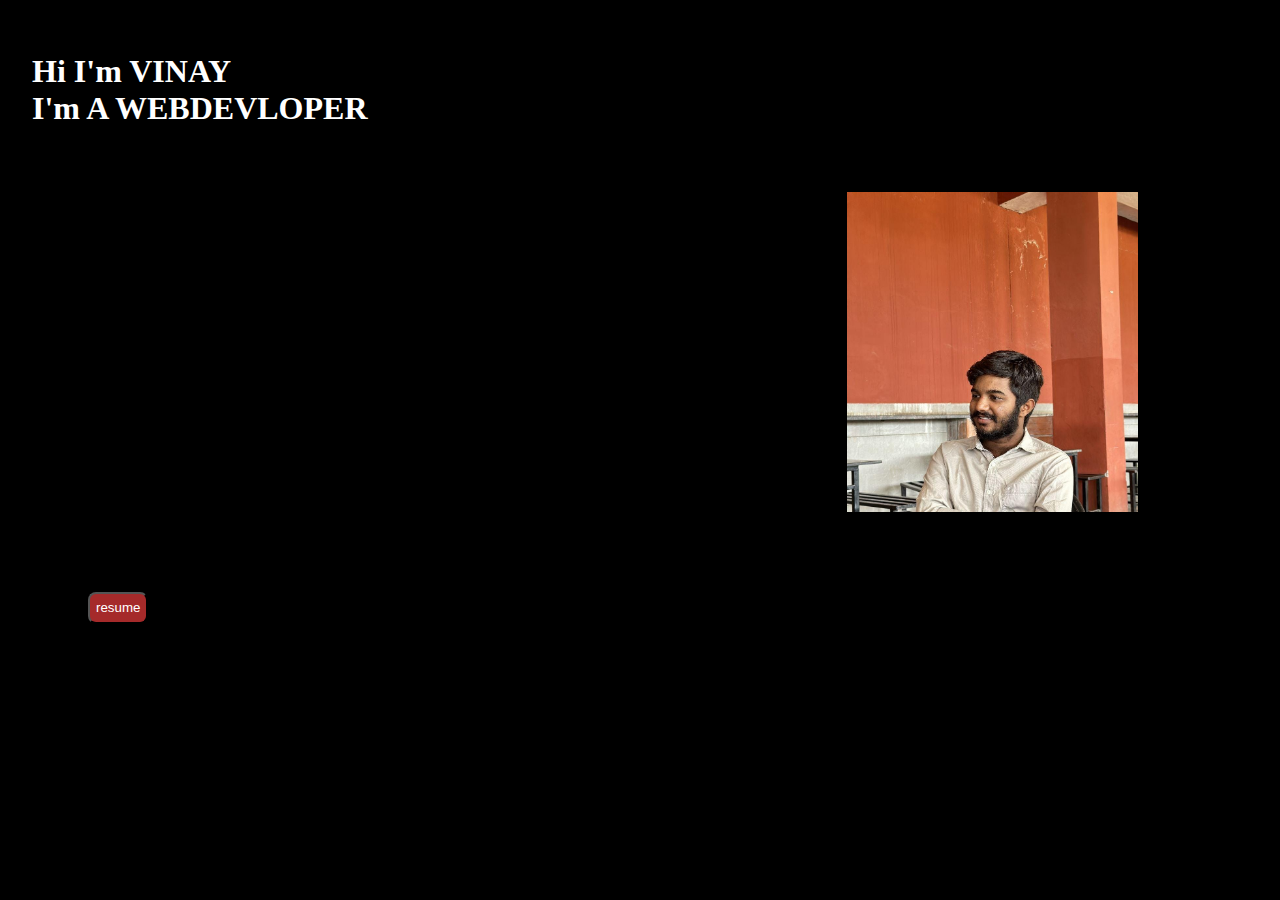
<file: index.html>
<!DOCTYPE html>
<html lang="en">
<head>
    <meta charset="UTF-8">
    <meta name="viewport" content="width=device-width, initial-scale=1.0">
    <link rel="stylesheet" href="stylev.css">
    <title>PORTFOLIA</title>
</head>
<body>
    <div class="home"><h1>Hi I'm VINAY<br>I'm A WEBDEVLOPER</h1>
    <img src="vinay.jpg" alt="" srcset="">
    </div>
    <button class="btn">resume</button>
    <script src="javascriptv.js"></script>
</body>
</html>
</file>
<file: stylev.css>
body{
    margin-top: 2rem;
    background-color: black;
    color: white;
}
.home{
    display: flex;
    margin-left: 1.5rem;
}
.home img{
    max-height: 20rem;
    margin-left: 30rem;
    margin-top: 10rem;
}
button{
    height: 2rem;
    margin: 5rem;
    border-radius: 0.5rem;
    color: white;
    background-color: brown;
    cursor: pointer;
}
</file>
